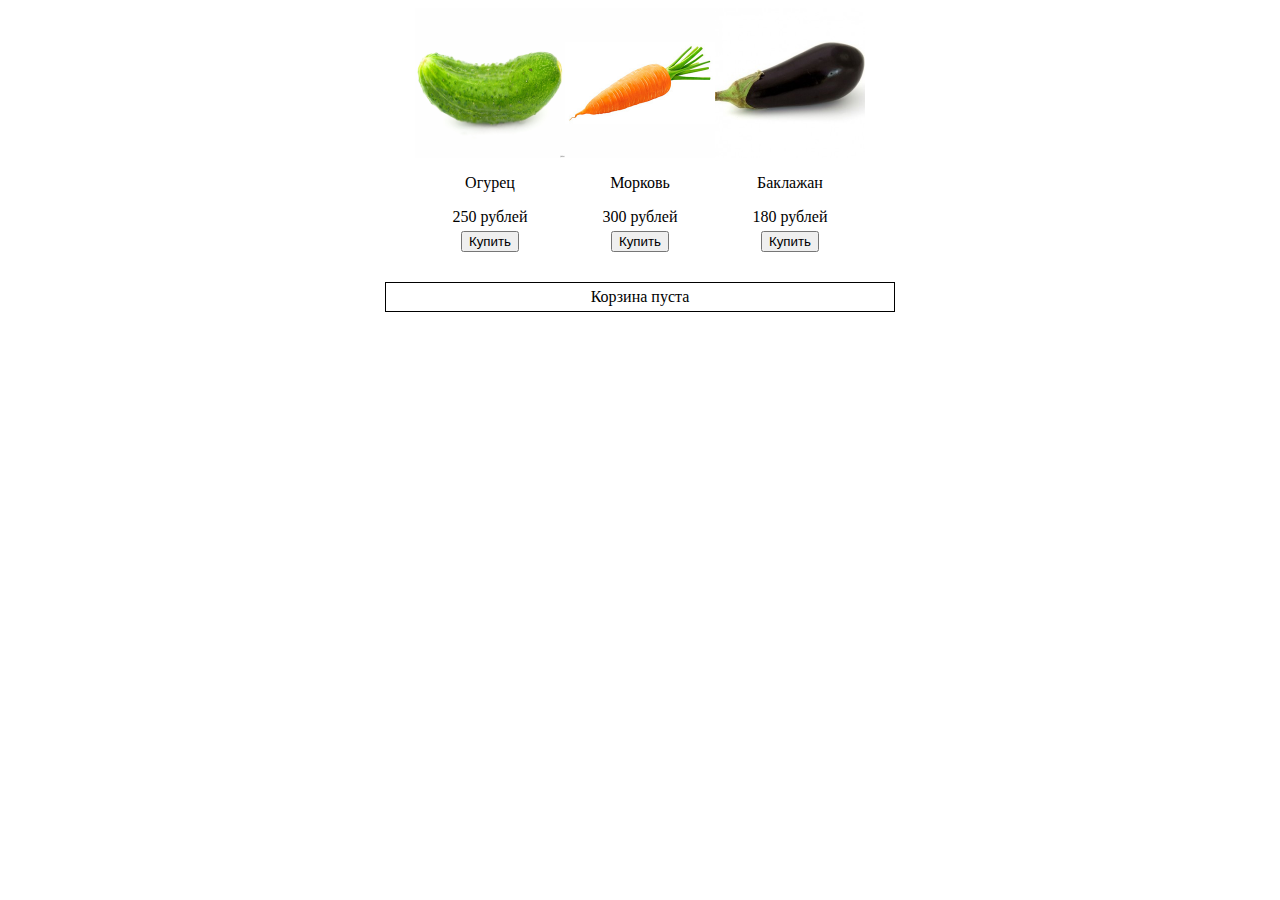
<file: Lesson_06/index.html>
<!DOCTYPE html>
<html lang="en">


<head>
  <meta charset="UTF-8">
  <meta http-equiv="X-UA-Compatible" content="IE=edge">
  <meta name="viewport" content="width=device-width, initial-scale=1.0">
  <link rel="stylesheet" href="style.css">
  <script src="script.js"></script>
  <title>Lesson 6</title>
</head>

<body>
  <!--

    Продолжаем реализовывать модуль корзины:

    a. Добавлять в объект корзины выбранные товары по клику на кнопке «Купить» без перезагрузки страницы;

    b. Привязать к событию покупки товара пересчет корзины и обновление ее внешнего вида.

    (*) У товара может быть несколько изображений. Нужно:

    a. Реализовать функционал показа полноразмерных картинок товара в модальном окне;

    b. Реализовать функционал перехода между картинками внутри модального окна. -->

  <div class="shopDiv"></div>
  <div class="basketDiv"></div>

</body>

</html>
</file>
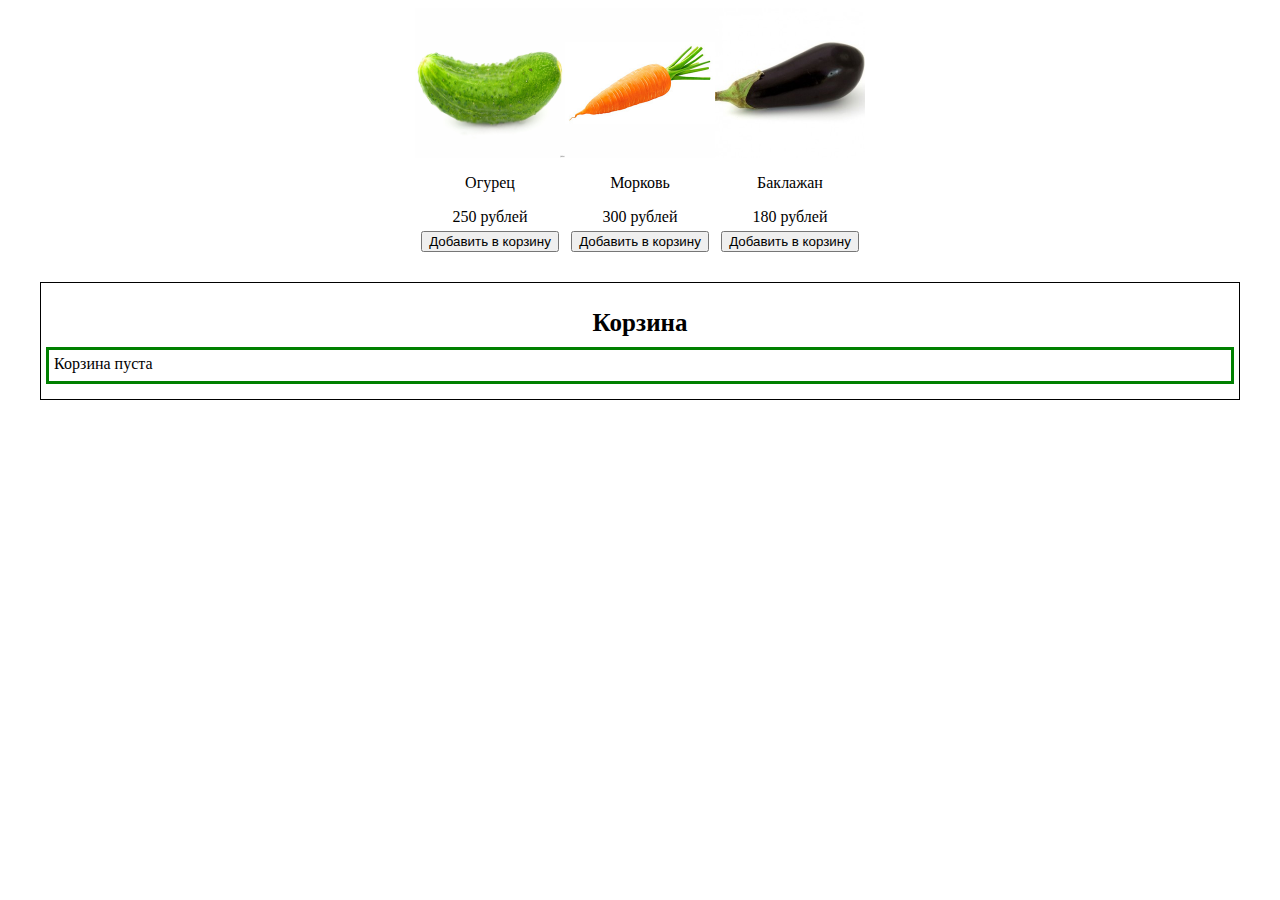
<file: Lesson_07/index.html>
<!DOCTYPE html>
<html lang="en">

<head>
  <meta charset="UTF-8">
  <meta http-equiv="X-UA-Compatible" content="IE=edge">
  <meta name="viewport" content="width=device-width, initial-scale=1.0">
  <link rel="stylesheet" href="https://meyerweb.com/eric/tools/css/reset/reset.css">
  <link rel="stylesheet" href="style.css">
  <script src="script.js"></script>
  <title>Lesson 7</title>
</head>

<body>
  <!-- 1. Реализовать страницу корзины:
    Добавить возможность не только смотреть состав корзины, но и редактировать его, обновляя
    общую стоимость или выводя сообщение «Корзина пуста». -->

  <!-- 2. На странице корзины:
  Сделать отдельные блоки «Состав корзины», «Адрес доставки», «Комментарий»;
  Сделать эти поля сворачиваемыми;
  Заполнять поля по очереди, то есть давать посмотреть состав корзины, внизу которого есть кнопка «Далее». Если нажать ее, сворачивается «Состав корзины» и открывается «Адрес доставки» и так далее. -->

  <div class="container">
    <div class="shopDiv"></div>
    <div class="basketDiv">
      <h2 class="basketTitle">Корзина</h2>
      <div class="basketTotal">
        <div class="basketItems">Корзина пуста</div>
        <button class="basketNextBtn">Далее</button>
      </div>
    </div>
    <div class="adressDiv">
      <h2 class="adressTitle">Адресс доставки</h2>
      <div class="adressWrapper">
        <input type="text" name="" class="adressInput" placeholder="Введите адрес доставки">
        <nav>
          <button class="adressPrevBtn">Назад</button>
          <button class="adressNextBtn">Далее</button>
        </nav>
      </div>
    </div>
    <div class="commentDiv">
      <h2 class="commentTitle">Комментарий</h2>
      <div class="commentWrapper">
        <textarea class="commentTextArea" name="" cols="40" rows="6" placeholder="Ваш комментарий"></textarea>
        <nav>
          <button class="commentPrevBtn">Назад</button>
          <button class="commentBuyBtn">Оформить заказ</button>
        </nav>
      </div>
    </div>
  </div>

</body>

</html>
</file>
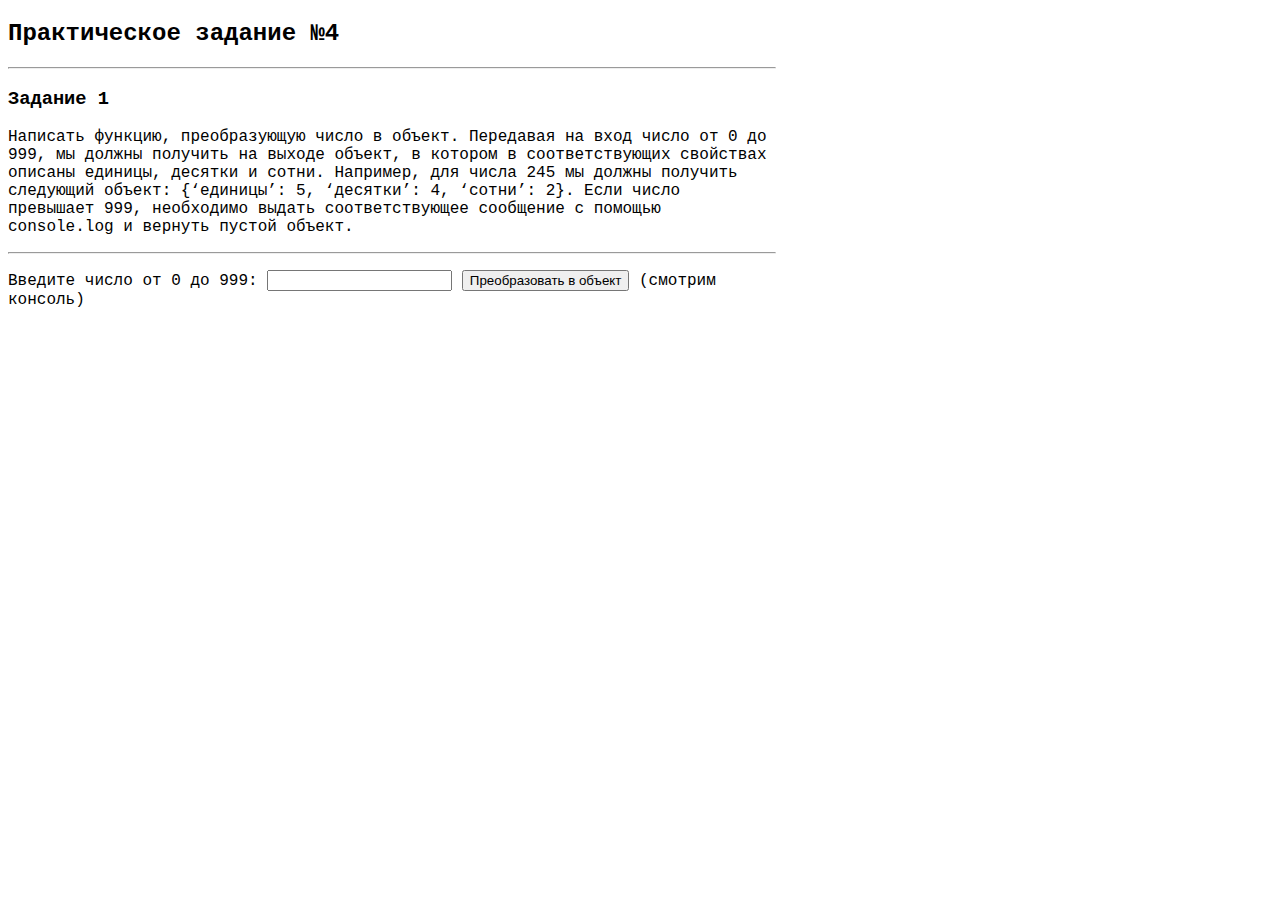
<file: Lesson_04/Task_01_01/index.html>
<!DOCTYPE html>
<html>
<head>
    <meta charset="utf-8">
    <link rel="stylesheet" href="style.css">
	<title>Task 4/1</title>
</head>
<body>
<script src="script.js"></script>
	<div id="textTask">
		<h2>Практическое задание №4</h2>

		<hr>
		<h3>Задание 1</h3>
		<p>
			Написать функцию, преобразующую число в объект. Передавая на вход число от 0 до 999, мы должны получить на выходе объект, в котором в соответствующих свойствах описаны единицы, десятки и сотни. Например, для числа 245 мы должны получить следующий объект: {‘единицы’: 5, ‘десятки’: 4, ‘сотни’: 2}. Если число превышает 999, необходимо выдать соответствующее сообщение с помощью console.log и вернуть пустой объект.
		</p>

		<hr>

		<p>
			<form action="" id="form" onsubmit="return false;">
				Введите число от 0 до 999: <input type="text" placeholder="" id="inputNumber">
				<button onclick="numberToObject();">Преобразовать в объект</button> (смотрим консоль)
			</form>
		</p>

	</div>

</body>
</html>
</file>
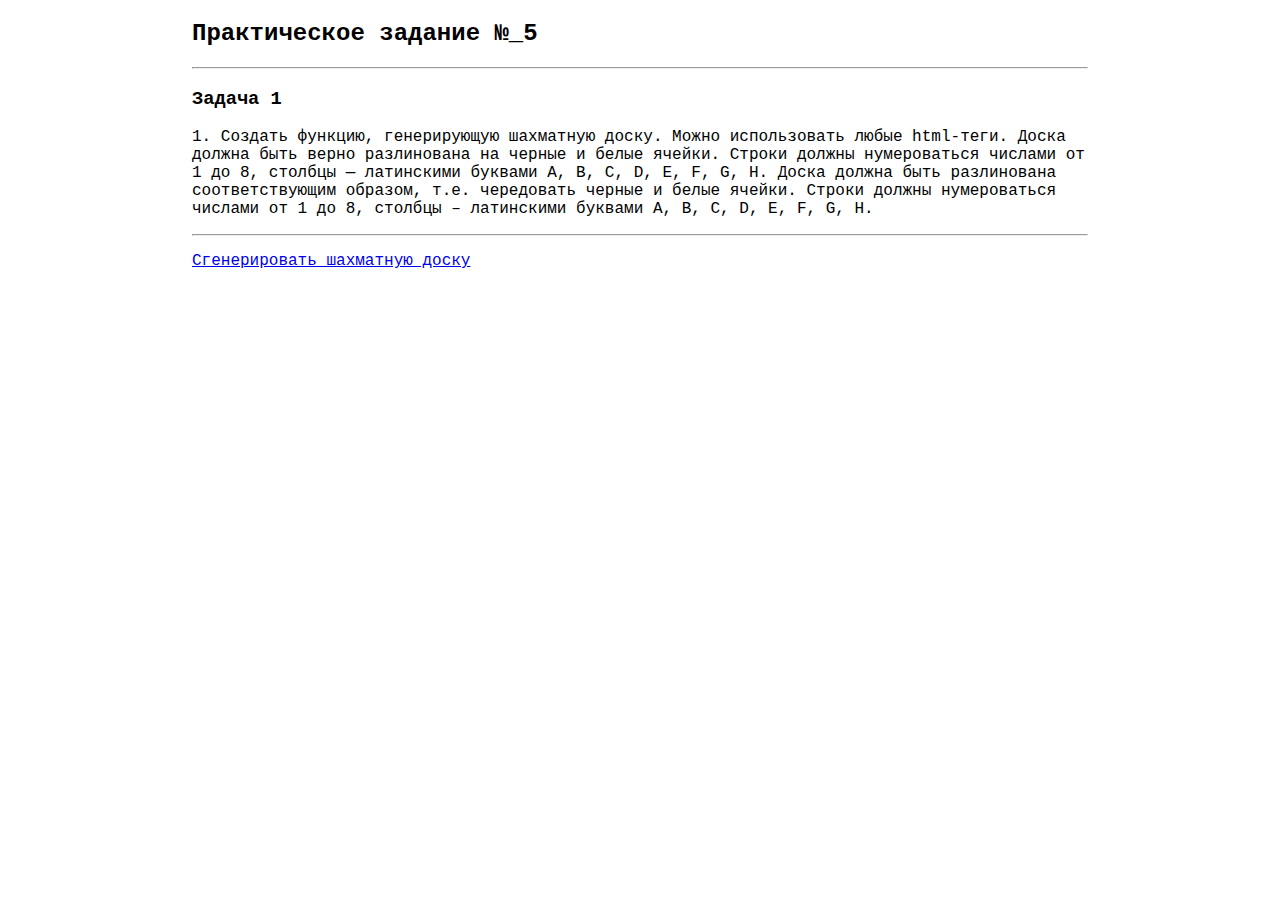
<file: Lesson_05/Task_01/index.html>
<!DOCTYPE html>
<html>
<head>
    <meta charset="utf-8">
    <link rel="stylesheet" href="style.css">
	<title>Task_05</title>
</head>
<body>
	<script>

		function startScript() {
			var pasteResult = document.getElementById('pasteResult'),
				pasteTd,

				figuresWhite = [
						//пешки
					['&#9817;', '&#9817;', '&#9817;', '&#9817;', '&#9817;', '&#9817;', '&#9817;', '&#9817;'],
						//фигуры
					['&#9814;', '&#9816;', '&#9815;', '&#9813;', '&#9812;', '&#9815;', '&#9816;', '&#9814;']
				],

				figuresBlack = [
						//фигуры
					['&#9823;', '&#9823;', '&#9823;', '&#9823;', '&#9823;', '&#9823;', '&#9823;', '&#9823;'],
						//пешки
					['&#9820;', '&#9822;', '&#9821;', '&#9819;', '&#9818;', '&#9821;', '&#9822;', '&#9820;']
				];


			//таблица
			var boardTable = document.createElement('table');
  			pasteResult.appendChild(boardTable);

  			for (var row = 1; row <= 10; row++) {
				var boardTr = document.createElement('tr');
	  			boardTable.appendChild(boardTr);

	  			for (var col = 1; col <= 10; col++) {
					var boardTd = document.createElement('td');
					pasteTd = '';
					if (row > 1 && row < 10 && (col == 1 || col == 10)) {
						boardTd.className = 'boardNumbers';
						pasteTd+= 8 - row + 2;
					}

					if (col > 1 && col < 10) {

						if (((row%2 != 0 && col%2 == 0) || (row%2 == 0 && col%2 != 0)) && (row > 1 && row < 10)) {
							boardTd.style.background = 'gray';
						}

						if (row == 1 || row == 10) {
							boardTd.className = 'boardLetters';
							pasteTd+= '&#' + (65 + col - 2); // HTML - A-H
						}

						if (row == 8 || row == 9) {
							boardTd.className = 'boardFigures';
							pasteTd+= figuresWhite[row-8][col-2];
						}

						if (row == 2 || row == 3) {
							boardTd.className = 'boardFigures';
							pasteTd+= figuresBlack[row-2][col-2];
						}

					}

					boardTd.innerHTML = pasteTd;
					boardTr.appendChild(boardTd);
	  			}
  			}

		}

	</script>

	<div id="textTask">
		<h2>Практическое задание №_5</h2>

		<hr>
		<h3>Задача 1</h3>
		<p>
			1. Создать функцию, генерирующую шахматную доску. Можно использовать любые html-теги. Доска должна быть верно разлинована на черные и белые ячейки. Строки должны нумероваться числами от 1 до 8, столбцы — латинскими буквами A, B, C, D, E, F, G, H. Доска должна быть разлинована соответствующим образом, т.е. чередовать черные и белые ячейки. Строки должны нумероваться числами от 1 до 8, столбцы – латинскими буквами A, B, C, D, E, F, G, H.
		</p>
		<hr>
		<p>
			<a href="javascript:void(0);" onclick="startScript();">Сгенерировать шахматную доску</a>
		</p>

	</div>

	<div id="pasteResult">
	</div>

</body>
</html>
</file>
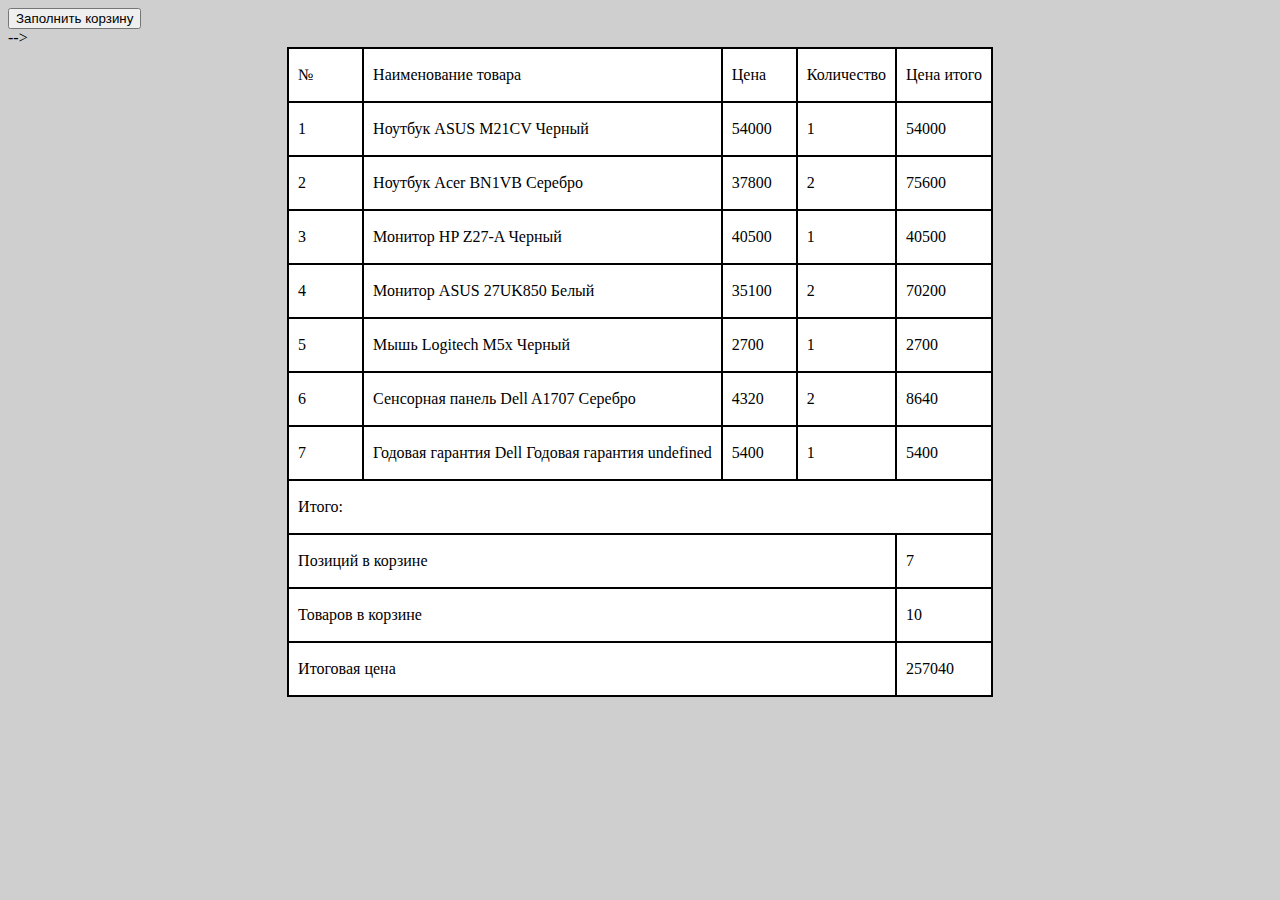
<file: Lesson_05/Task_02/index.html>
<!DOCTYPE html>
<html lang="en">

<head>
  <meta charset="UTF-8">
  <meta name="viewport" content="width=device-width, initial-scale=1.0">
  <meta http-equiv="X-UA-Compatible" content="ie=edge">
  <title>Document</title>
  <link rel="stylesheet" href="./style.css">
  <script type="text/javascript" src="./js/Task_04_02_reference.js"></script>
  <script type="text/javascript" src="./js/Task_04_02.js"></script>

</head>

<body>
  <button onclick="fillBasket()">Заполнить корзину</button></br> -->
  <div class="" id="basket">
    <script type="text/javascript" src="./js/action.js"></script>
  </div>
</body>

</html>
</file>
<file: Lesson_06/style.css>
html {
  box-sizing: border-box;
}

*, *:before, *:after {
  box-sizing: inherit;
}

.shopDiv {
  display: flex;
  justify-content: center;
  align-items: center;
  margin-bottom: 30px;
}

.shopItem {
  text-align: center;
}

.shopItem>*:not(:last-child) {
  margin-bottom: 5px;
}

.shopItemImg {
  width: 150px;
  height: 150px;
  display: block;
}

.basketDiv {
  width: 510px;
  border: 1px solid black;
  padding: 5px;
  margin: 0 auto;
  text-align: center;
}
</file>
<file: Lesson_07/style.css>
html {
  box-sizing: border-box;
}

*, *:before, *:after {
  box-sizing: inherit;
}

.container {
  width: 1200px;
  margin: 0 auto;
}

.shopDiv {
  display: flex;
  justify-content: center;
  align-items: center;
  margin-bottom: 30px;
}

.shopItem {
  text-align: center;
}

.shopItem>*:not(:last-child) {
  margin-bottom: 5px;
}

.shopItemImg {
  width: 150px;
  height: 150px;
  display: block;
}

.basketDiv {
  width: 1200px;
  border: 1px solid black;
  padding: 5px;
  margin: 0 auto;
}

.basketDiv.hidden {
  display: none;
}

.basketTitle {
  font-size: 25px;
  font-weight: 600;
  margin-bottom: 10px;
  text-align: center;
}

.basketTotal {
  display: flex;
  justify-content: space-between;
  border: 3px solid green;
  padding: 5px;
  margin-bottom: 10px;
}

.basketNextBtn {
  visibility: hidden;
}

.basketNextBtn.visible {
  visibility: visible;
}

.basketItem {
  display: flex;
  align-items: center;
}

.basketItem>*{
  margin-right: 10px;
}

.basketItemImg {
  width: 32px;
  height: 32px;
  display: block;
}

.adressDiv {
  border: 1px solid black;
  padding: 10px 5px;
  opacity: 0;
}

.adressDiv.visible {
  opacity: 1;
}

.adressWrapper {
  display: flex;
  justify-content: space-between;
}

.adressTitle {
  font-size: 25px;
  font-weight: 600;
  margin-bottom: 10px;
  text-align: center;
}

.adressInput {
  width: 400px;
}

.adressPrevBtn {
  margin-right: 10px;
}

.commentDiv {
  border: 1px solid black;
  padding: 10px 5px;
  opacity: 0;
}

.commentDiv.visible {
  opacity: 1;
}

.commentTitle {
  font-size: 25px;
  font-weight: 600;
  margin-bottom: 10px;
  text-align: center;
}

.commentWrapper {
  display: flex;
  justify-content: space-between;
  align-items: center;
}

.commentTextArea {
  resize: none;
}

.commentPrevBtn {
  margin-right: 10px;
}
</file>
<file: Lesson_04/Task_01_01/style.css>
body {
	width: 60%;
	margin: 5 auto;
	font-family: Consolas, Courier, monospace;
}
</file>
<file: Lesson_05/Task_01/style.css>
body {
	width: 70%;
	margin: 0 auto;
	font-family: Consolas, Courier, monospace;
}

table, tr, td {
	border: 1px solid black;
	border-collapse: collapse;
	padding: 0px;
}

table {
	border: 3px solid black;
	margin: 20px auto;
}

tr {
	height: 64px;
}

td {
	vertical-align: middle;
	text-align: center;
	width: 64px;
}

.boardFigures {
	font-size: 44px;
}

.boardNumbers, .boardLetters {
	font-size: 14px;
	color: gray;
}
</file>
<file: Lesson_05/Task_02/style.css>
html {
    background: #cfcfcf;
}

table {
    margin: auto;
    border-collapse: collapse;
    border-color: black;
    background: rgb(255, 255, 255);
}

td {

    width: 55px;
    height: 50px;
    border: 2px solid black;
      text-align: left;
      padding-left: 9px;
      padding-right: 9px;
    white-space: nowrap;
}
</file>
